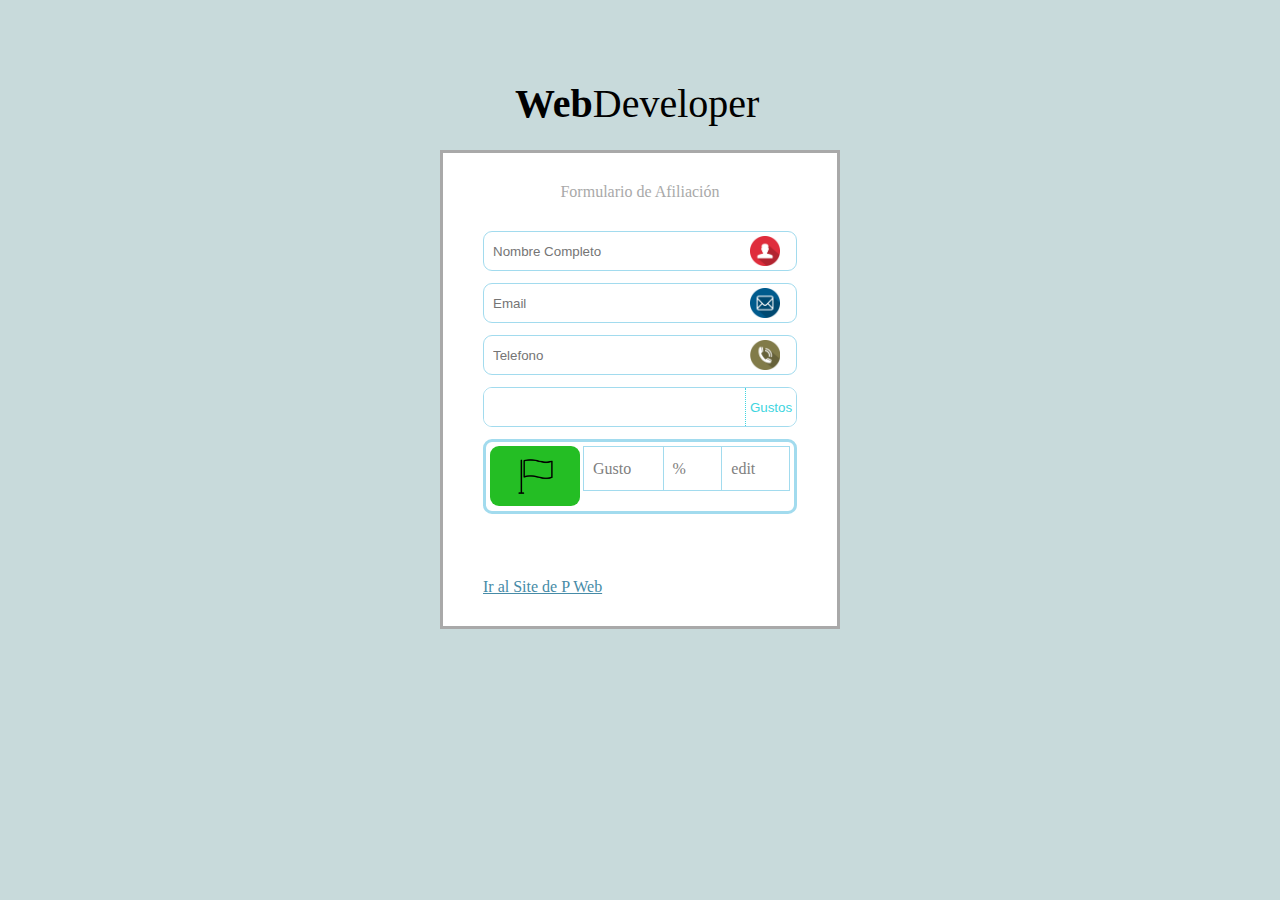
<file: index.html>
<!DOCTYPE html>
<html lang="en">
<head>
    <meta charset="UTF-8">
    <meta http-equiv="X-UA-Compatible" content="IE=edge">
    <meta name="viewport" content="width=device-width, initial-scale=1.0">
    <title>WebDeveloper - Formularios</title>
    <link rel="stylesheet" href="i.css">
    <script type="text/javascript" src="form.js"></script>
    <script src="https://ajax.googleapis.com/ajax/libs/jquery/3.5.1/jquery.min.js"></script>
</head>
<body>
    <div id="content">
        <header>
            <div class="head1">Web</div><div class="head2">Developer</div>
            
        </header>

        <div id="form0">
            <div class="title">
                Formulario de Afiliación
            </div>
            
            <div class="form1">
                <form action="resultados.html" method="post">
                    <div class=form11>
                        <input class="form111" type="text" name="user" id="fuser" placeholder="Nombre Completo" required>
                    </div>
                    
                    <div class=form12>
                        <input class="form111" type="text" name="email" id="femail" placeholder="Email" required>
                    </div>
                    
                    <div class="form13">
                        <input class="form111" type="text" name="phone" id="fphone" placeholder="Telefono" required>
                    </div>
    
                    <div class="like">
                        <input class="form112" type="text" name="gusto" id="fgusto" required>
                        <input class="but" type="button" value="Gustos" onclick="generarTabla()">
                    </div>
        
                    <div class="updater">
                        <div class="flag">
    
                        </div>
    
                        <div class="grid0">
                            <div id="g1">
                                <table class="tablaA" id="tablaGusto">
                                    <tr>
                                        <td>
                                            Gusto
                                        </td>
                                        <td>
                                            %
                                        </td>
                                        <td>
                                            edit
                                        </td>
                                    </tr>
                                </table>
                            </div>
                        </div>
                    </div>

                    <div id="sending">
                        <p>¿Está seguro de sus datos? Aceptar para enviar - Cancelar para reiniciar</p>
                        <input type="submit" value="Aceptar">
                        <input type="reset" value="Cancelar">
                    </div>
                </form>
                
            </div>

            

            <div class="foot">
                <a href="https://sites.google.com/view/dweb1-uis/home">Ir al Site de P Web</a>
            </div>
        </div>

    </div>
</body>
</html>
</file>
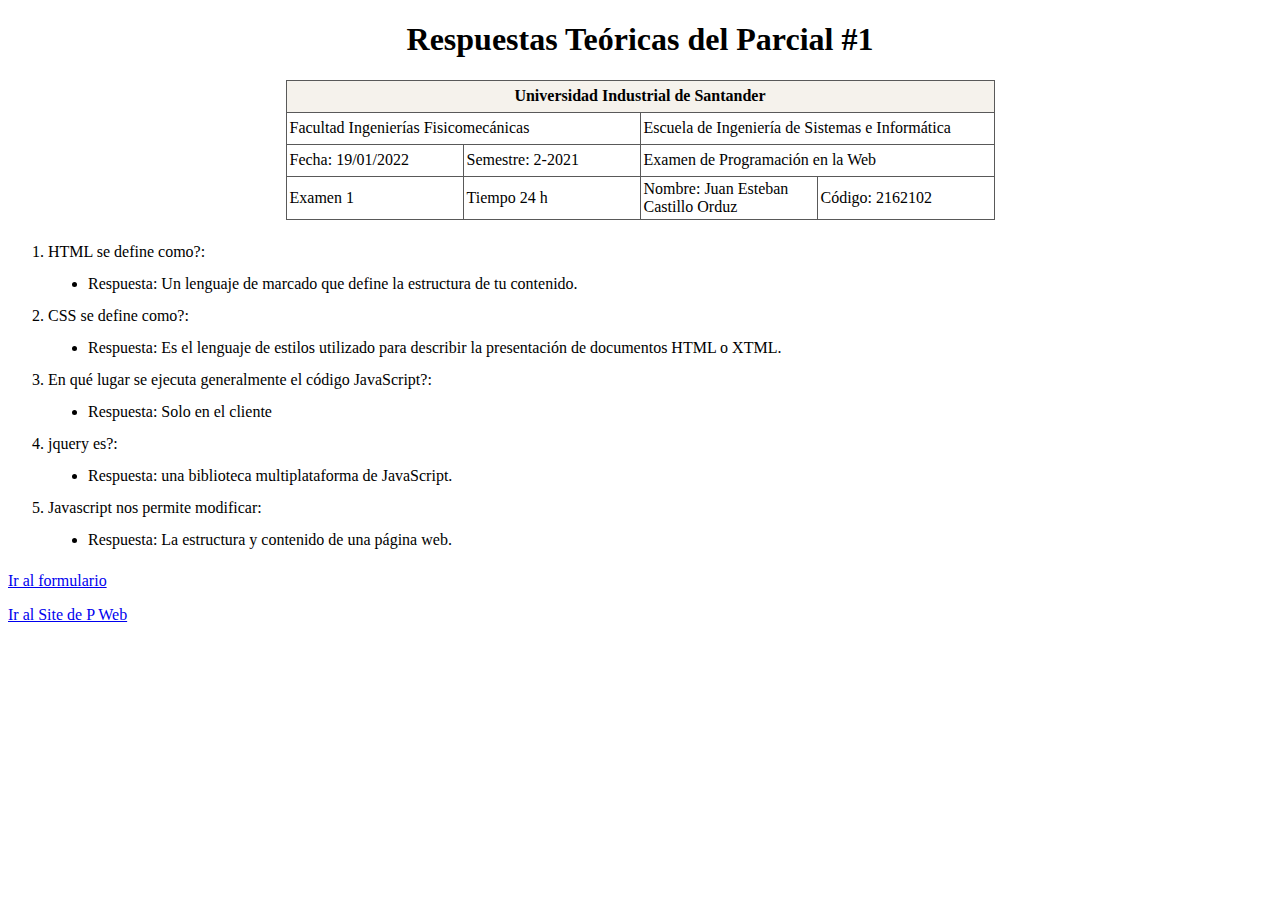
<file: parteteorica.html>
<!DOCTYPE html>
<html lang="en">
<head>
    <meta charset="UTF-8">
    <meta http-equiv="X-UA-Compatible" content="IE=edge">
    <meta name="viewport" content="width=device-width, initial-scale=1.0">
    <title>Respuestas teóricas</title>
    <link rel="stylesheet" href="pt.css">
</head>
<body>
    <div id="container">
        <header>
            <h1>
                Respuestas Teóricas del Parcial #1
            </h1>
        </header>
    </div>

    <div id="grill">
        <table align="center">
            <th colspan="4">Universidad Industrial de Santander</th>
            <tbody>
                <tr>
                    <td colspan="2">Facultad Ingenierías Fisicomecánicas</td>
                    <td colspan="2">Escuela de Ingeniería de Sistemas e Informática</td>
                </tr>
                <tr>
                    <td>Fecha: 19/01/2022</td>
                    <td>Semestre: 2-2021</td>
                    <td colspan="2">Examen de Programación en la Web</td>
                </tr>
                <tr>
                    <td>Examen 1</td>
                    <td>Tiempo 24 h</td>
                    <td>Nombre: Juan Esteban Castillo Orduz</td>
                    <td>Código: 2162102</td>
                </tr>
            </tbody>
        </table>
    </div>

    <div id="answers">
        <ol>
            <li>
                HTML se define como?:
                <ul>
                    <li>Respuesta: Un lenguaje de marcado que define la estructura de tu contenido.</li>
                </ul>
            </li>
            <li>
                CSS se define como?:
                <ul>
                    <li>Respuesta: Es el lenguaje de estilos utilizado para describir la presentación de documentos HTML o XTML.</li>
                </ul>
            </li>
            <li>
                En qué lugar se ejecuta generalmente el código JavaScript?:
                <ul>
                    <li>Respuesta: Solo en el cliente</li>
                </ul>
            </li>
            <li>
                jquery es?:
                <ul>
                    <li>Respuesta: una biblioteca multiplataforma de JavaScript.</li>
                </ul>
            </li>
            <li>
                Javascript nos permite modificar:
                <ul>
                    <li>Respuesta: La estructura y contenido de una página web.</li>
                </ul>
            </li>
        </ol>        
    </div>

    <div id="enlaces">
        <a href="index.html">Ir al formulario</a>
        <p></p>
        <a href="https://sites.google.com/view/dweb1-uis/home">Ir al Site de P Web</a>
    </div>
</body>
</html>
</file>
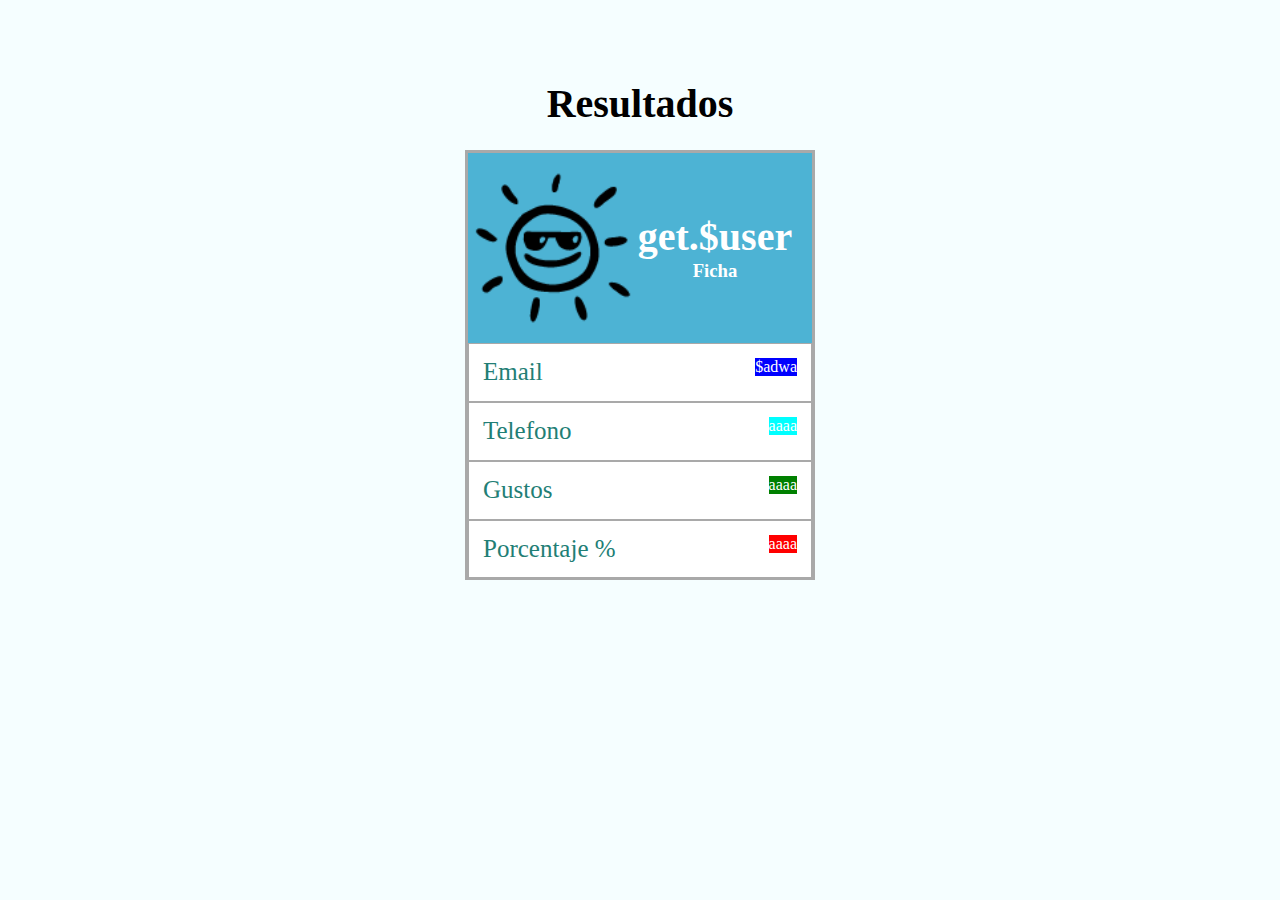
<file: resultados.html>
<!DOCTYPE html>
<html lang="en">
<head>
    <meta charset="UTF-8">
    <meta http-equiv="X-UA-Compatible" content="IE=edge">
    <meta name="viewport" content="width=device-width, initial-scale=1.0">
    <title>WebDeveloper - Resultados</title>
    <link rel="stylesheet" href="rta.css">
</head>

<body>
    <div id="content">
        <header>
            <h1>Resultados</h1>
        </header>

        <div id="dates">
            <form action="index.html" method="get">
                <div class="title">
                    <h2>get.$user</h2> <h3>Ficha</h3>
                </div>
                
                <div class="Info">
                    <div class=Info1>
                        <p class="par1">Email</p><p class="par2">$adwa</p>
                    </div>
                    
                    <div class=Info1>
                        <p class="par1">Telefono</p><p class="par3">aaaa</p>
                    </div>
                    
                    <div class="Info1">
                        <p class="par1">Gustos</p><p class="par4">aaaa</p>
                    </div>
    
                    <div class="Info1">
                        <p class="par1">Porcentaje %</p><p class="par5">aaaa</p>
                    </div>
                </div>
            </form>
            
        </div>

    </div>
</body>
</html>
</file>
<file: i.css>
*{
    margin: 0;
    padding: 0;
    box-sizing: border-box;
}

body{
    background-color:rgb(200, 218, 219);
}

header{
    margin: auto;
    font-size: 40px;
    width: 400px;
    height: 150px;
    padding-right: 50px;
    padding-left: 75px;
    padding-bottom: 10px;
    padding-top: 80px;
}
.head1{
    margin: auto;
    float: left;
    font-weight: bold;
}
.head2{
    margin: auto;
    float: left;
}

#form0{
    background-color: white;
    width: 400px;
    height: auto;
    margin: auto;
    padding-top: 30px;
    padding-left: 40px;
    padding-right: 40px;
    padding-bottom: auto;
    border-style: solid;
    border-color: darkgray;
    border-width: 3px;
}

.title{
    text-align: center;
    padding-bottom: 30px;
    color: darkgray;
    font-weight: 300px;
}

.form1{
    /*background-color: darkgreen;*/
    width: 100%;
    height: auto;
    margin: auto;
}

.form11{
    /*background-color: rgb(77, 211, 77);*/
    background-image: url(images/user.png);
    background-repeat: no-repeat;
    background-position: 266px ;
    background-position-y: center;
    background-size: 30px;
    width: 314px;
    height: 40px;
    border-style: solid;
    border-color: rgb(162, 219, 238);
    border-width: 1px;
    border-radius: 9px;
    margin-bottom: 12px;
}

.form12{
    /*background-color: rgb(77, 211, 77);*/
    background-image: url(images/95645.png);
    background-repeat: no-repeat;
    background-position: 266px ;
    background-position-y: center;
    background-size: 30px;
    width: 314px;
    height: 40px;
    border-style: solid;
    border-color: rgb(162, 219, 238);
    border-width: 1px;
    border-radius: 9px;
    margin-bottom: 12px;
}

.form13{
    background-image: url(images/phone-call-icon.png);
    background-repeat: no-repeat;
    background-position: 266px ;
    background-position-y: center;
    background-size: 30px;
    width: 314px;
    height: 40px;
    border-style: solid;
    border-color: rgb(162, 219, 238);
    border-width: 1px;
    border-radius: 9px;
    margin-bottom: 12px;
}

.form111{
    width: 100%;
    height: 100%;
    border-width: 0px;
    border-radius: 8px;
    outline-color: rgb(64, 213, 224);
    padding-right: 80px;
    padding-left: 9px;
    background-color: transparent;
}

.form112{
    width: 83.63%;
    height: 100%;
    border-width: 0px;
    border-top-left-radius: 8px;
    border-bottom-left-radius: 8px;
    outline-color: rgb(64, 213, 224);
    padding-right: 80px;
    padding-left: 9px;
}

.like{
    width: 314px;
    height: 40px;
    border-style: solid;
    border-color: rgb(162, 219, 238);
    border-width: 1px;
    border-radius: 9px;
    margin-bottom: 12px;
}

.but{
    float: right;
    border-top: none;
    border-bottom: none;
    border-right: none;
    height: 38px;
    width: 51px;
    border-top-right-radius: 8px;
    border-bottom-right-radius: 8px;
    background-color: white;
    color: rgb(64, 213, 224);
    cursor: pointer;
    border-left-width: 1px;
    border-left-style: dotted;
    border-left-color: rgb(64, 213, 224);
    transition-duration: 0.4s;
}
.but2{
    border: none;
}
.but:hover{
    background-color: rgb(64, 213, 224);
    border-left-color:rgb(64, 213, 224);
    color: white;
}

.foot{
    margin-bottom: 30px;
    width: 100%;
    height: auto;
}

.updater{
    border-radius: 9px;
    width: 100%;
    max-width: 100%;
    min-height: 75px;
    height: auto;
    padding: 4px;
    border-style: solid;
    border-color: rgb(162, 219, 238);
    margin-bottom: 9px;
}

.flag{
    background-image: url(images/Flag-2-icon.png);
    background-repeat: no-repeat;
    background-position: center ;
    background-position-y: center;
    background-size: 35px;
    background-color: rgb(36, 190, 36);
    border-radius: 9px;
    float: left;
    width: 30%;
    max-width: 30%;
    min-height: 60px;
}

.grid0{
    float: right;
    box-sizing: content-box;
    width: 59%;
    min-width: 69%;
    max-width: 70%;
    height: auto;
    margin-bottom: 4px;
}

#g1{
    float: right;
    box-sizing: content-box;
    width: 100%;
    height: auto;
    margin-bottom: 4px;
}

.tablaA{
    box-sizing: content-box;
    background-color: white;
    color: rgb(43, 199, 183);
}

table , td, th {
	border: 1px solid rgb(162, 219, 238);
	border-collapse: collapse;
}
td, th , tr{
	padding: 9px;
	width: 170px;
	height: 25px;
    box-sizing: content-box;
    color: grey;
}
th {
	background: #f5f2ec;
	text-align: center;
}
.even {
	background: #fbf8f0;
}
.odd {
	background: #fefcf9;
}

a{
    color: rgb(70, 139, 167);
}

#sending{
    visibility: hidden;
    color: gray;
}
</file>
<file: pt.css>
table , td, th {
	border: 1px solid #595959;
	border-collapse: collapse;
}
td, th {
	padding: 3px;
	width: 170px;
	height: 25px;
}
th {
	background: #f5f2ec;
	text-align: center;
}
.even {
	background: #fbf8f0;
}
.odd {
	background: #fefcf9;
}

header{
	text-align: center;
}

ol{
	line-height: 2;
}
ul{
	list-style-type: disc;
}
</file>
<file: rta.css>
*{
    margin: 0;
    padding: 0;
    box-sizing: border-box;
}

body{
    background-color:rgb(245, 254, 255);
}

header{
    margin: auto;
    font-size: 20px;
    width: 400px;
    height: 150px;
    text-align: center;
    padding-bottom: 10px;
    padding-top: 80px;
}

#dates{
    background-color: white;
    width: 350px;
    height: 430px;
    margin: auto;
    border-style: solid;
    border-color: darkgray;
    border-width: 3px;
}
.title{
    background-image: url(images/01-sun-smile-glasses-icon.png);
    background-repeat: no-repeat;
    background-position: 0px ;
    background-position-y: center;
    background-size: 170px;
    padding-left: 150px;
    padding-top: 60px;
    text-align: center;
    height: calc(430px - (60px * 4));
    padding-bottom: 30px;
    color: white;
    font-weight: 300px;
    background-color: rgb(77, 179, 212);
}
h2{
    font-size: 40px;
}

.Info1{
    width: 100%;
    height: 59px;
    border-width: 1px;
    border-style: solid;
    border-color: darkgray;
    padding: 14px;
}

.par1{
    font-size: 25px;
    float: left;
    color: rgb(34, 126, 117);
}
.par2{
    float: right;
    background-color: blue;
    color: white;
}
.par3{
    float: right;
    background-color: rgb(0, 255, 255);
    color: white;
}
.par4{
    float: right;
    background-color: green;
    color: white;
}
.par5{
    float: right;
    background-color: red;
    color: white;
}
</file>
